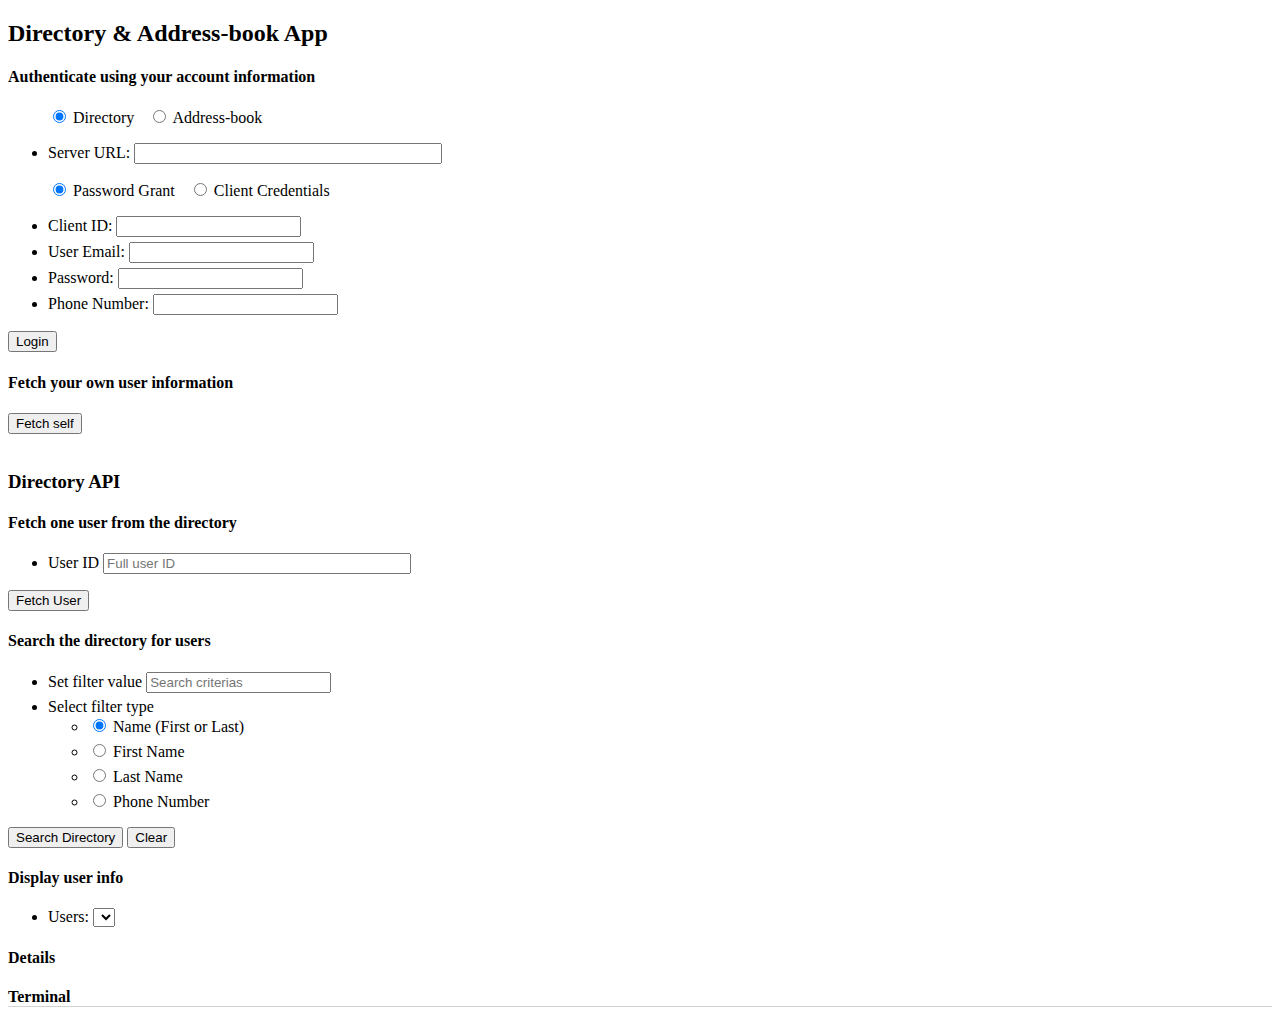
<file: src/index.html>
<!DOCTYPE html>
<html lang="en">

<head>
    <meta charset="UTF-8">
    <meta name="viewport" content="width=device-width, initial-scale=1.0">
    <meta http-equiv="X-UA-Compatible" content="ie=edge">
    <title>Directory &amp; Address-book App</title>
    <link rel="stylesheet" href="css/style.css">
</head>

<body>
    <h2>Directory &amp; Address-book App</h2>
    <div>
        <div>
            <h4>Authenticate using your account information</h4>
            <div>
                <ul class="inline">
                    <li>
                        <input type="radio" name="mode" id="directory" checked>
                        <label>Directory</label>
                    </li>
                    <li>
                        <input type="radio" name="mode" id="addressBook">
                        <label>Address-book</label>
                    </li>
                </ul>
            </div>
            <div>
                <ul>
                    <li>
                        <label>Server URL:</label>
                        <input type="text" id="serverUrl" class="long">
                    </li>
                </ul>
            </div>
            <div>
                <ul class="inline">
                    <li>
                        <input type="radio" name="optionsRadios" id="passwordGrant" checked>
                        <label>Password Grant </label>
                    </li>
                    <li>
                        <input type="radio" name="optionsRadios" id="clientCred">
                        <label>Client Credentials</label>
                    </li>
                </ul>
                <div id="passwordID">
                    <ul>
                        <li>
                            <label>Client ID:</label>
                            <input type="text" id="clientId" />
                        </li>
                        <li>
                            <label>User Email:</label>
                            <input type="text" id="userEmail" />
                        </li>
                        <li>
                            <label>Password:</label>
                            <input type="password" id="password" />
                        </li>
                        <li>
                            <label>Phone Number:</label>
                            <input type="text" id="sms-number-from" />
                        </li>
                    </ul>
                    <button type="button" onclick="loginByPasswordGrant()" id="loginByPwdBtn">Login</button>
                </div>
                <div id="clientCredID">
                    <ul>
                        <li>
                            <label>Private project key:</label>
                            <input type="text" id="privateKey" />
                        </li>
                        <li>
                            <label>Private project secret:</label>
                            <input type="text" id="privateSecret" />
                        </li>
                    </ul>
                    <button type="button" onclick="loginByClientCred()" id="loginByProjCredBtn">Login</button>
                </div>
            </div>
        </div>
        <div>
            <h4>Fetch your own user information</h4>
            <input type="button" onclick="fetchSelf()" value="Fetch self" />
        </div>
        <br>
        <div id="directoryView">
            <h3>Directory API</h3>
            <div>
                <h4>Fetch one user from the directory</h4>
                <ul>
                    <li>
                        <label for="user-id">User ID</label>
                        <input type="text" id="user-id" class="long" placeholder="Full user ID" title="e.g., janedoe@somedomain.com ([userId]@[domain])" />
                    </li>
                </ul>
                <button onclick="fetchUser()">Fetch User</button>
            </div>
            <div class="search-options">
                <div>
                    <h4>Search the directory for users</h4>
                    <ul>
                        <li>
                            <label for="filter-value">Set filter value</label>
                            <input type="text" id="filter-value" placeholder="Search criterias" />
                        </li>
                        <li>
                            <label>Select filter type</label>
                            <ul>
                                <li>
                                    <input type="radio" name="filter-key" value="name" checked>
                                    <label>Name (First or Last)</label>
                                </li>
                                <li>
                                    <input type="radio" name="filter-key" value="firstName">
                                    <label>First Name</label>
                                </li>
                                <li>
                                    <input type="radio" name="filter-key" value="lastName">
                                    <label>Last Name</label>
                                </li>
                                <li>
                                    <input type="radio" name="filter-key" value="phoneNumber">
                                    <label>Phone Number</label>
                                </li>
                            </ul>
                        </li>
                    </ul>
                    <button onclick="searchDirectory()">Search Directory</button>
                    <button onclick="clearContactForm()">Clear</button>
                </div>
            </div>
            <div>
                <h4>Display user info</h4>
                <ul>
                    <li>
                        <label>Users:</label>
                        <select class="content users-select" id="userDropDown" onchange="renderUser()"></select>
                    </li>
                </ul>
            </div>
        </div>
        <div id="addressBookView">
            <h3>Address Book API</h3>
            <div>
                <div>
                    <h4>Fill in contact details</h4>
                    <ul>
                        <li>
                            <label>ID:</label>
                            <input type="text" id="id" placeholder="ID">
                        </li>
                        <li>
                            <label>Primary Contact:</label>
                            <input type="text" id="primary-contact" placeholder="Primary Contact">
                        </li>
                        <li>
                            <label>First:</label>
                            <input type="text" id="firstN" placeholder="First Name">
                        </li>
                        <li>
                            <label>Las:</label>
                            <input type="text" id="lastN" placeholder="Last Name">
                        </li>
                        <li>
                            <label>Home:</label>
                            <input type="text" id="home-phone" placeholder="Home Phone">
                        </li>
                        <li>
                            <label>Business:</label>
                            <input type="text" id="business-phone" placeholder="Business Phone">
                        </li>
                        <li>
                            <label>Email:</label>
                            <input type="text" id="emailN" placeholder="Email">
                        </li>
                        <li>
                            <label>Buddy:</label>
                            <input type="checkbox" id="buddy">
                        </li>
                    </ul>
                </div>
                <div>
                    <button onclick="addContact()">Add</button>
                    <button onclick="removeContact()">Remove</button>
                    <button onclick="updateContact()">Update</button>
                    <button onclick="refreshContacts()">Refresh Contacts</button>
                    <button onclick="clearContact()">Clear</button>
                </div>
                <div>
                    <h4>Display address-book contacts</h4>
                    <ul>
                        <li>
                            <label>Contacts:</label>
                            <select class="content contact-select" id="contactDropDown" onchange="renderContact()"></select>
                        </li>
                    </ul>
                </div>
            </div>
        </div>
        <div>
            <h4>Details</h4>
            <div id="display"></div>
        </div>
        <div class="terminal-wrapper">
            <h4>Terminal</h4>
            <div id="terminal"></div>
        </div>
        <script src="js/kandy.js" type="text/javascript"></script>
        <script src="js/utility.js" type="text/javascript"></script>
        <script src="js/app.js" type="text/javascript"></script>
</body>

</html>
</file>
<file: src/css/style.css>
.hide {
    display: none;
}

li {
    margin-bottom: 5px;
}

input.long {
    width: 300px;
}

ul.inline li {
    display: inline;
    margin-right: 10px;
}

.terminal-wrapper h4 {
    border-bottom: 1px solid lightgrey;
    display: block;
}

.terminal-wrapper div {
    font-family: monospace;
}
</file>
